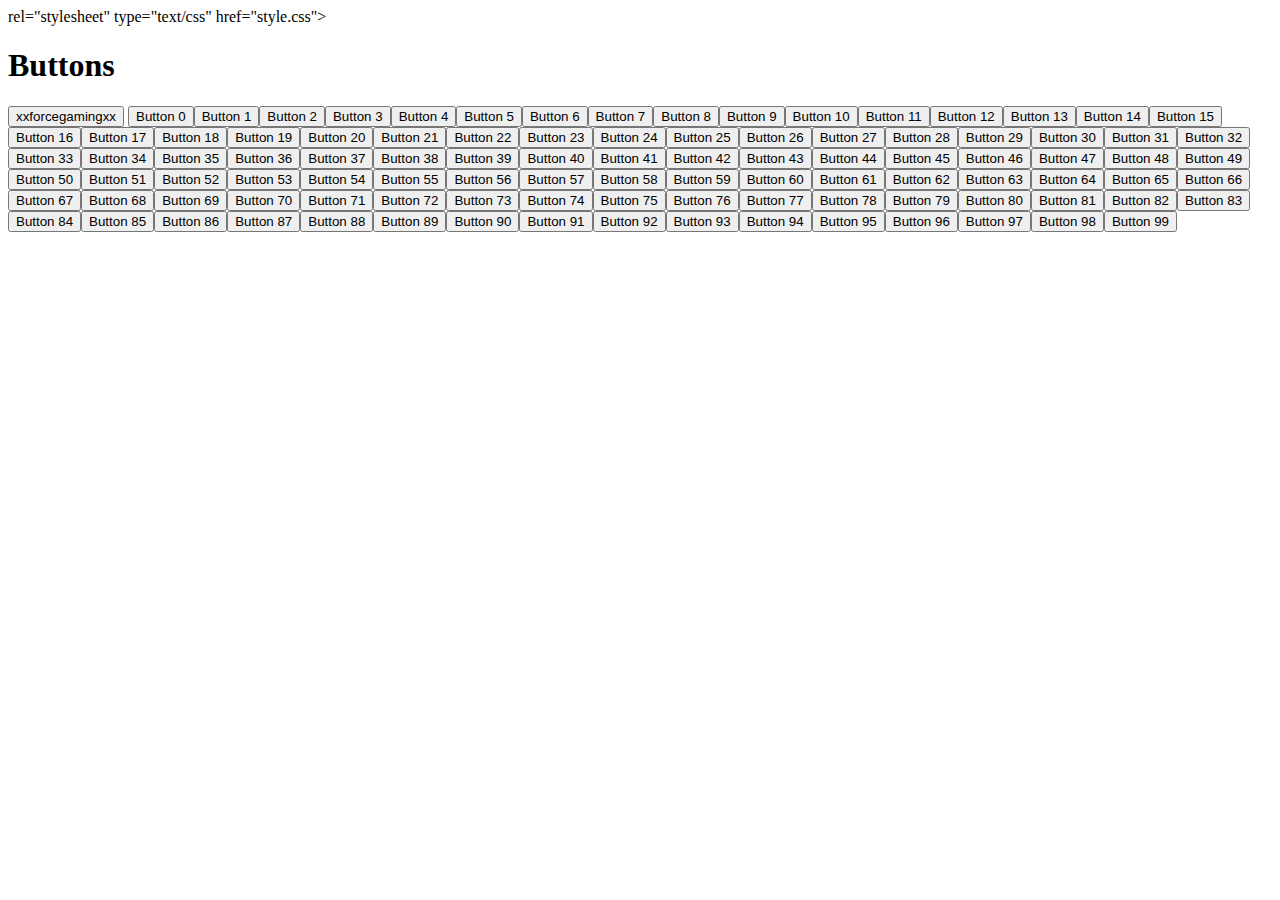
<file: index.html>
<!DOCTYPE html>
<html>
<body>
rel="stylesheet" type="text/css" href="style.css">

<h1>Buttons</h1>
<button onclick="window.location.href='https://youtube.com/c/xxforcegamingxx'">xxforcegamingxx</button>

<script>
for (let i = 0; i < 100; i++) {
  document.write("<button>Button " + i + "</button>");
}
</script>

</body>
</html>
</file>
